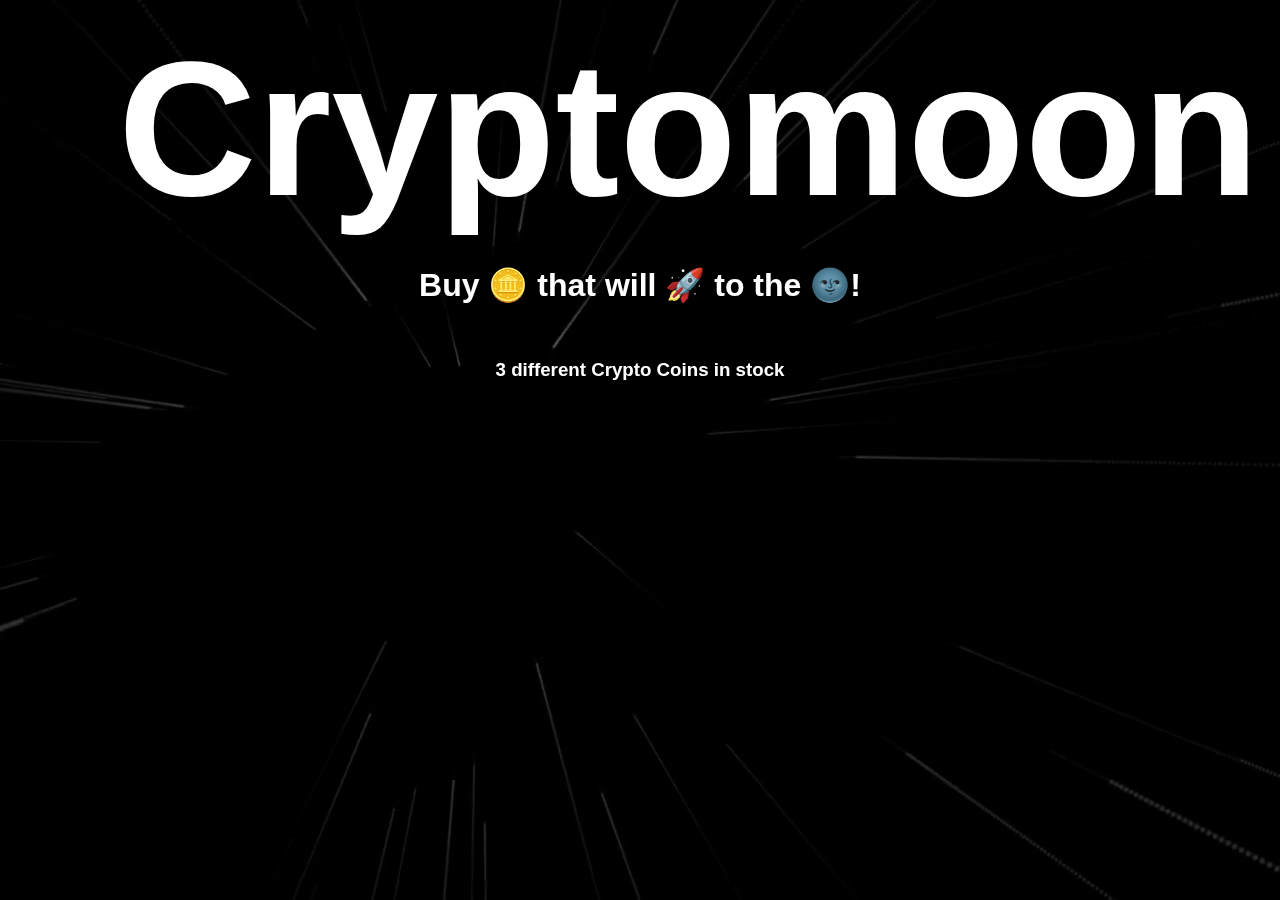
<file: main.html>
<!DOCTYPE html>
<html lang="en">
<head>
    <meta charset="UTF-8">
    <meta http-equiv="X-UA-Compatible" content="IE=edge">
    <meta name="viewport" content="width=device-width, initial-scale=1.0">
    <link rel="icon" type="image/png" href="media/rocketemoji.png">
    <title>Cryptomoon</title>
    <link rel="stylesheet" href="style.css">
</head>
<body>
    <video autoplay loop muted plays-inline class="backgroundvideo">
        <source src="media/videobackground1.mp4" type="video/mp4">
    </video>
    <div class="content">
        <a href="https://www.youtube.com/watch?v=dQw4w9WgXcQ" target="_blank">Cryptomoon</a>
        <h2>Buy 🪙 that will 🚀 to the 🌚!</h2>
    </div>

    <div class="div2">
        <section class="stock">
            <h3>3 different Crypto Coins in stock</h3>
        </section>
    </div>
</body>
</html>
</file>
<file: style.css>
/*General*/
*{
    font-family: Arial;
    color: white;
}

/*Title font settings and effects*/
.content{
    text-align: center;
    cursor: pointer;
    padding: 10px;
}

.content a{
    font-size: 15vw;
    color: #fff;
    font-weight: 600;
    transition: .5s;
    text-decoration: none;
    margin: 100px;
    padding-top: 30px;
}
.content h2{
    font-family: Sans-serif;
    font-size: 2em;
    color: #fff;
}

.content a:hover{
    -webkit-text-stroke: 1.5px #fff;
    transition: .7s;
    color: transparent;
}

.backgroundvideo{
    position: absolute;
    right: 0;
    bottom: 0;
    z-index: -1;
}

@media (min-aspect-ratio: 16/9){
    .backgroundvideo{
        width: 100%;
        height: auto;
    }
}
@media (max-aspect-ratio: 16/9){
    .backgroundvideo{
        width: auto;
        height: 100%;
    }
}

.stock h3{
    text-align: center;
    color: white;
}

.section{
    display: flex;
    flex-direction: column;
    align-items: center;
    justify-content: center;
    text-align: center;
    width: 100%;
    height: 500vh;
}

.sub1 {
    position: relative;
    color: white;
    cursor: pointer;
    align-self: flex-end;
}

.sub2 h1{
    position: relative;
    color: white;
    cursor: pointer;
    align-self: center;
    justify-content: center;
}

.sub3 {
    position: relative;
    color: white;
    cursor: pointer;
    align-self: flex-end;
}
</file>
